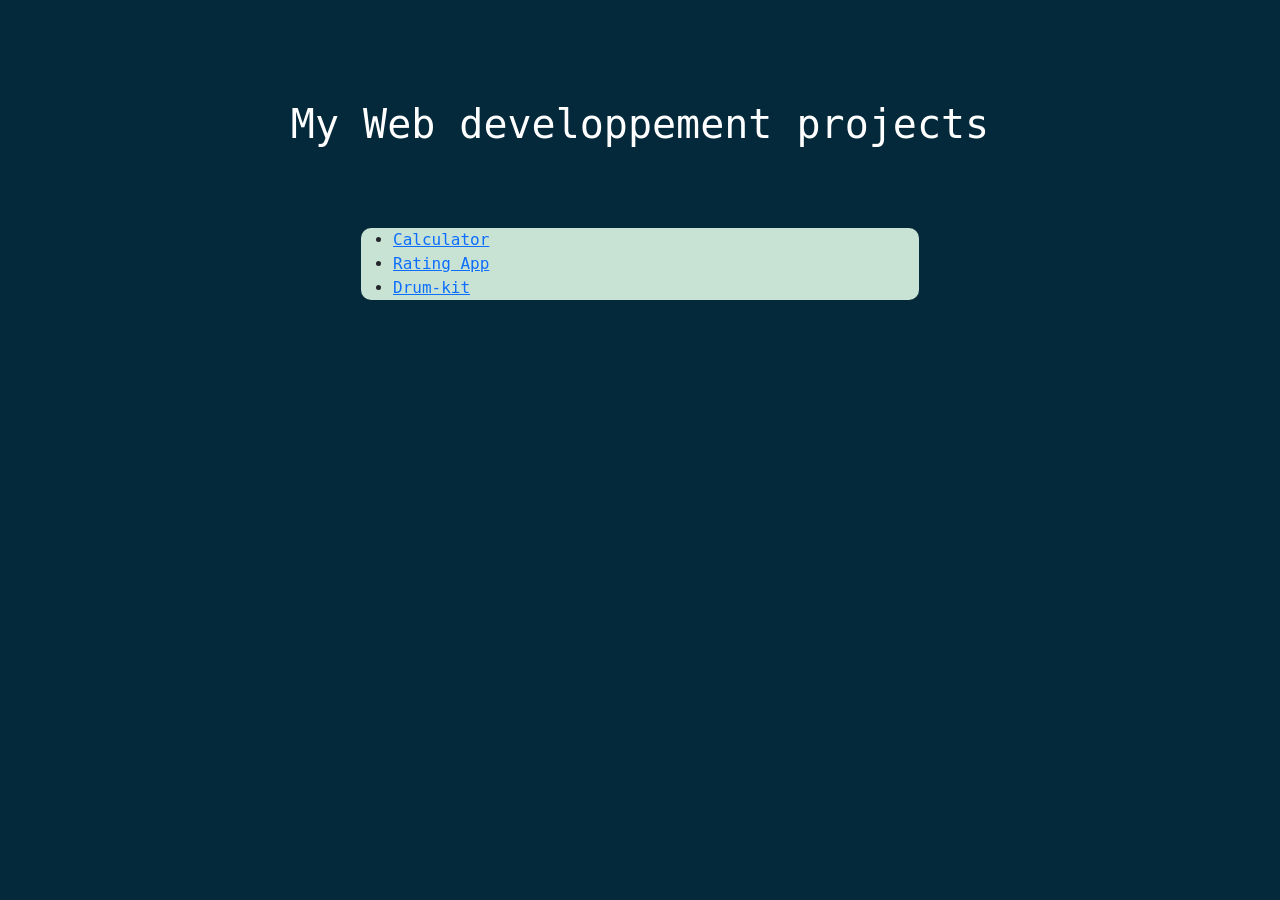
<file: index.html>
<!DOCTYPE html>
<html lang="en">
  <head>
    <meta charset="UTF-8" />
    <meta http-equiv="X-UA-Compatible" content="IE=edge" />
    <meta name="viewport" content="width=device-width, initial-scale=1.0" />
    <title>Web-projects</title>
    <link
      href="https://cdn.jsdelivr.net/npm/bootstrap@5.1.3/dist/css/bootstrap.min.css"
      rel="stylesheet"
      integrity="sha384-1BmE4kWBq78iYhFldvKuhfTAU6auU8tT94WrHftjDbrCEXSU1oBoqyl2QvZ6jIW3"
      crossorigin="anonymous"
    />
    <link rel="preconnect" href="https://fonts.googleapis.com" />
    <link rel="preconnect" href="https://fonts.gstatic.com" crossorigin />
    <link
      href="https://fonts.googleapis.com/css2?family=Stalemate&family=Ubuntu+Mono:ital,wght@0,400;0,700;1,400&display=swap"
      rel="stylesheet"
    />
    <link rel="stylesheet" href="styles.css" />
  </head>
  <body>
    <div class="container webCtn">
      <div class="webTitle">
        <h1>My Web developpement projects</h1>
      </div>
      <div class="webProjects">
        <ul>
          <li><a href="https://aimesavage.github.io/Calc/">Calculator</a></li>
          <li>
            <a href="https://aimesavage.github.io/Interactive-rating/"
              >Rating App</a
            >
          </li>
          <li><a href="https://aimesavage.github.io/Drum-Kit/">Drum-kit</a></li>
        </ul>
      </div>
    </div>
    <!-- <footer>
      <p>copyright © Kossi Aime Sessou 2022</p>
    </footer> -->
  </body>
</html>
</file>
<file: styles.css>
body {
  font-family: "Ubuntu Mono", monospace;
  background-color: #04293a;
}
header {
  padding: 100px;
  background-color: #c8e3d4;
  transition: 600ms;
}
header:hover {
  background-color: #04293a;
  color: #c8e3d4;
}
main {
  padding-top: 20px;
  background-color: #eeeeee;
  transition: 400ms;
  height: 90vh;
}
main:hover {
  background-color: #04293a;
  color: #c8e3d4;
}

.col:hover {
  background-color: #c8e3d4;
  color: #04293a;
}

.col {
  padding: 30px;
  padding-top: 10px;
  padding-bottom: 0px;
  color: white;
  margin: 30px 0;
  background-color: #191a19;
  height: 200px;
  border-radius: 10px;
  transition: 600ms;
}

.replit {
  margin-right: 5px;
}
.web {
  margin-left: 5px;
}
.greetings {
  text-align: center;
  margin: 80px;
}

.web a {
  position: relative;
  top: 105px;
}
.replit a {
  position: relative;
  top: 105px;
}

footer {
  margin-top: 20px;
  text-align: center;
  color: #c8e3d4;
}

.webTitle,
.progTitle {
  padding-top: 100px;
  text-align: center;
  color: white;
}
/* .webCtn,
.progCtn {
  text-align: center;
} */

img {
  margin-top: 50px;
  width: 50%;
  border-radius: 10px;
}

.webProjects,
.progProjects {
  border-radius: 10px;
  margin-top: 80px;
  background-color: #c8e3d4;
  width: 50%;
  margin-left: 25%;
}
</file>
